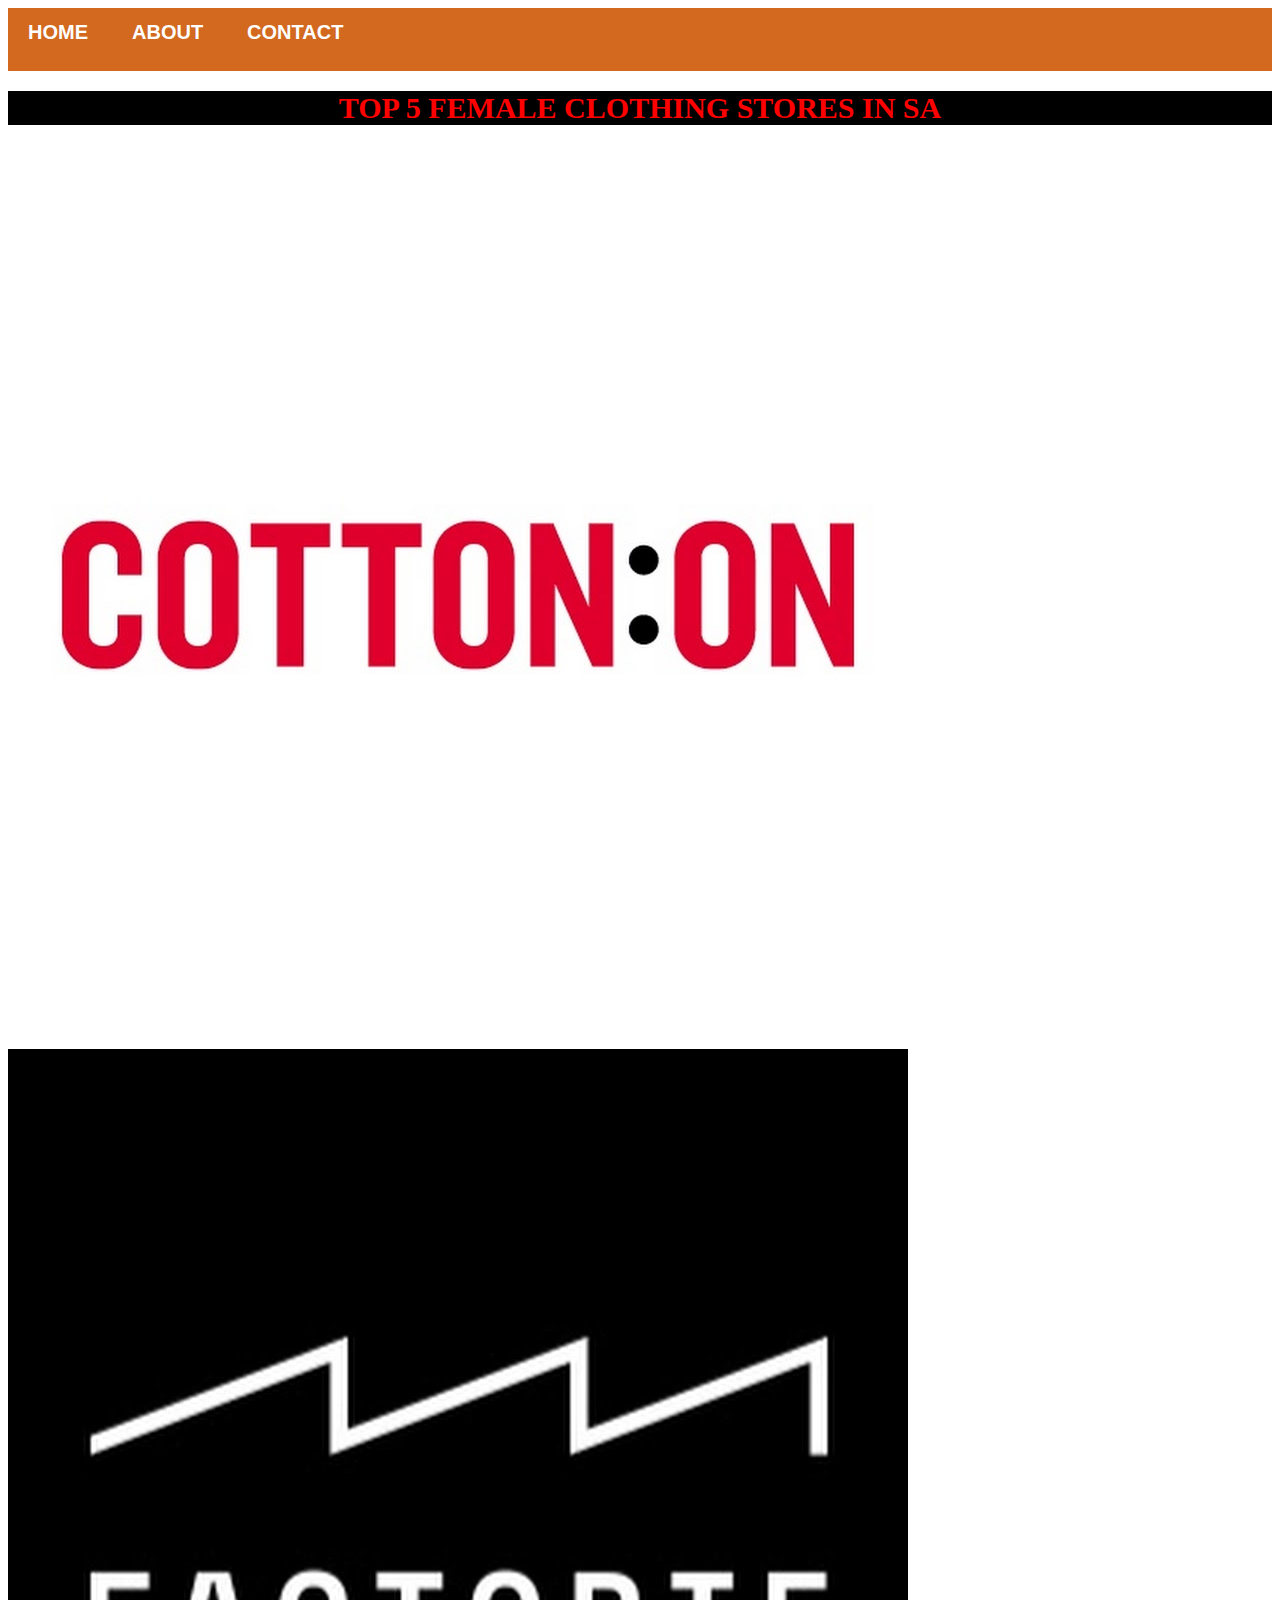
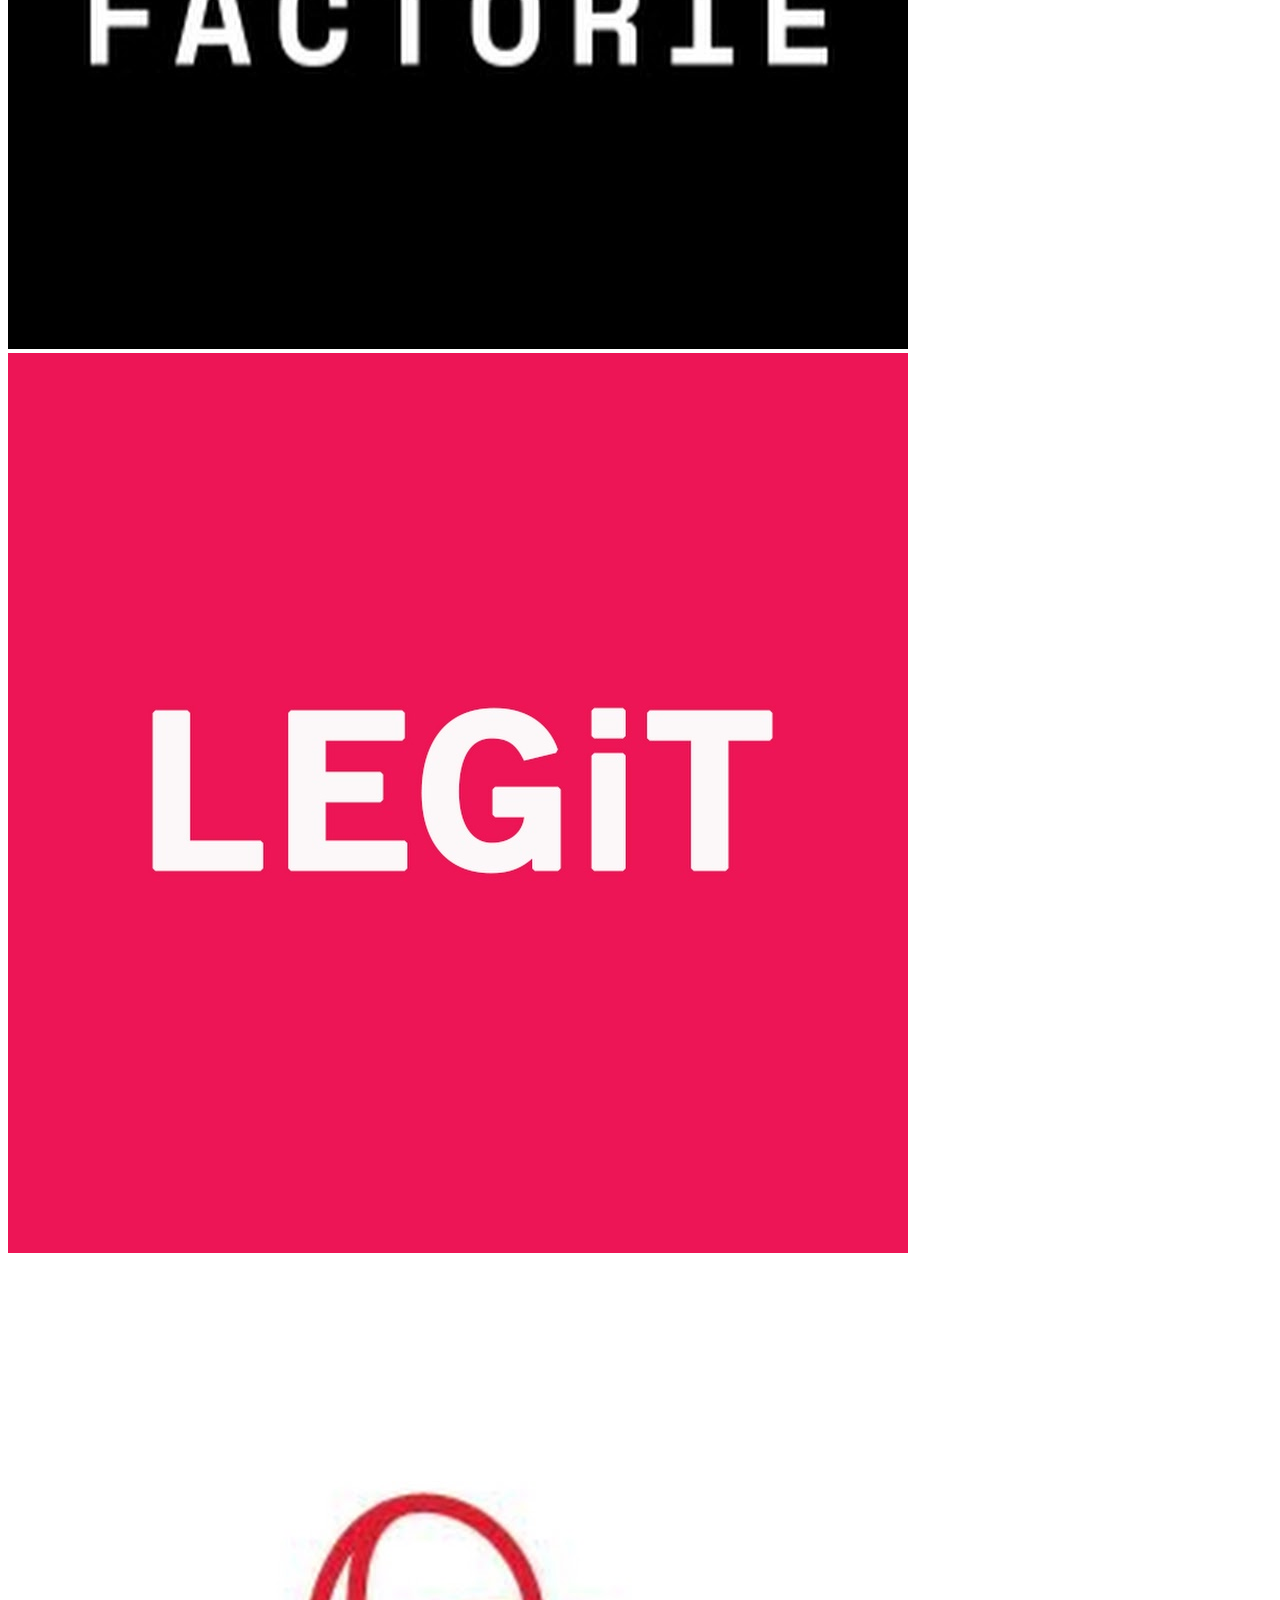
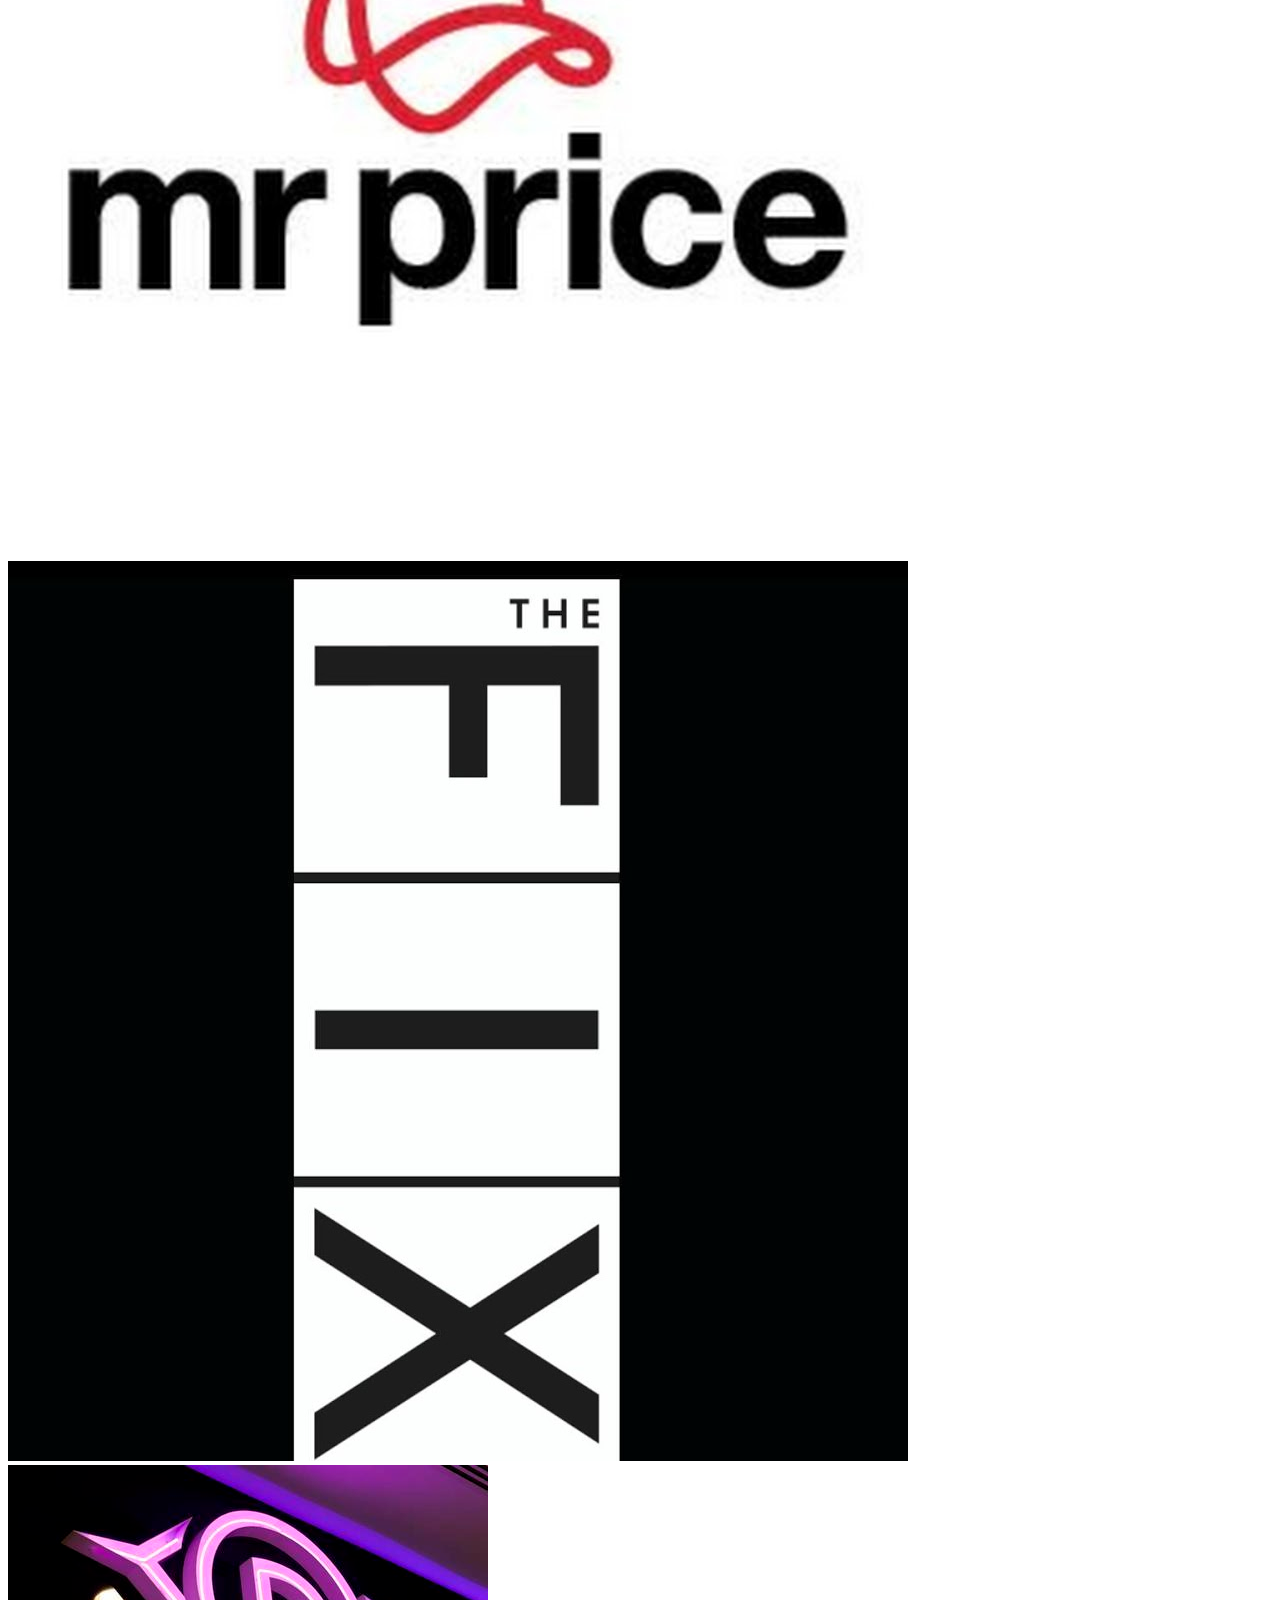
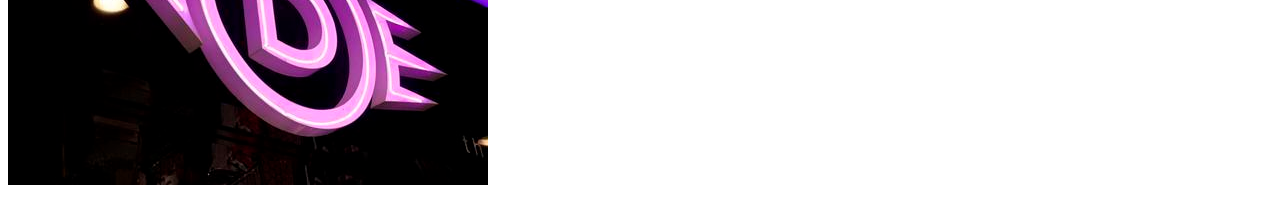
<file: index.html>
<!DOCTYPE html>
<html>
    <head>
        <link rel="stylesheet" href="style.css">
    </head>
    <body>
        <div id ="menu">
            <a href="#">HOME</a> 
            <a href="about.html">ABOUT</a> 
            <a href="contact.html">CONTACT</a>     
        </div>
           <h1>TOP 5 FEMALE CLOTHING STORES IN SA</h1>
           <div class ="gallary">
               <a href="cotton on.html"><img src="images/COTTON ON.jpg"></a>
               <a href="factorie.html"><img src="images/Factorie.jpg"></a>
               <a href="legit.html"><img src="images/legit.jpg"></a>
               <a href="mr price.html"><img src="images/mr.jpg"></a>
               <a href="the fix.html"><img src="images/THE FIX.jpg"></a>
               <a href="yde.html"><img src="images/YDE.jpg"></a>
           </div>
    </body>
</html>
</file>
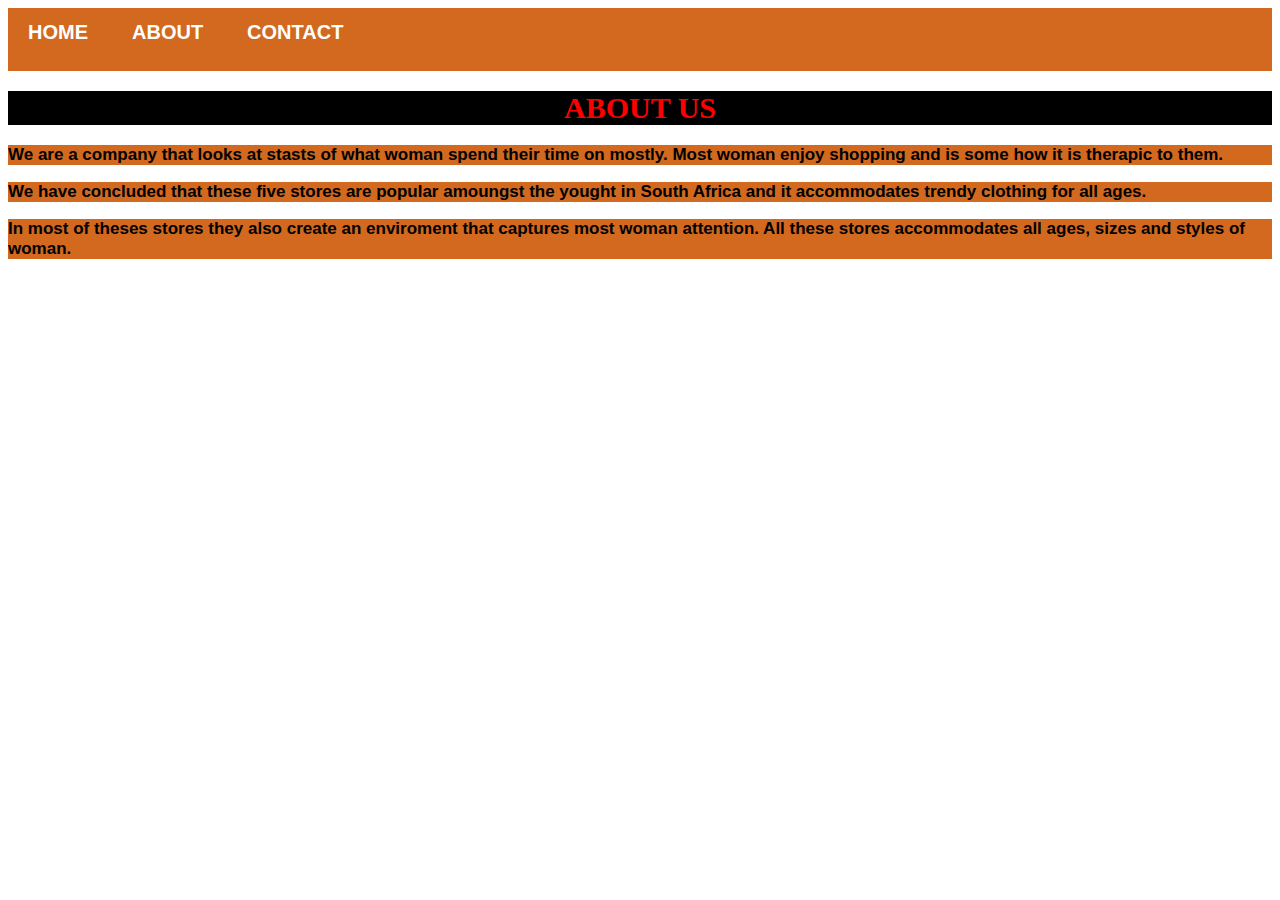
<file: about.html>
<!DOCTYPE html>
<html>
    <head>
        <link rel="stylesheet" href="style.css">
    </head>
    <body>
        <div id ="menu">
            <a href="index.html">HOME</a> 
            <a href="#">ABOUT</a> 
            <a href="contact.html">CONTACT</a>     
           </div>
           <h1>ABOUT US</h1>

        <p><b>We are a company that looks at stasts of what woman spend their time on mostly. Most woman enjoy shopping and is some how it is therapic to them.</b></p>
        <p><b>We have concluded that these five stores are popular amoungst the yought in South Africa and it accommodates trendy clothing for all ages.</b></p>
        <p><b>In most of theses stores they also create an enviroment that captures most woman attention. All these stores accommodates all ages, sizes and styles of woman.</b></p>
    </body>
</html>
</file>
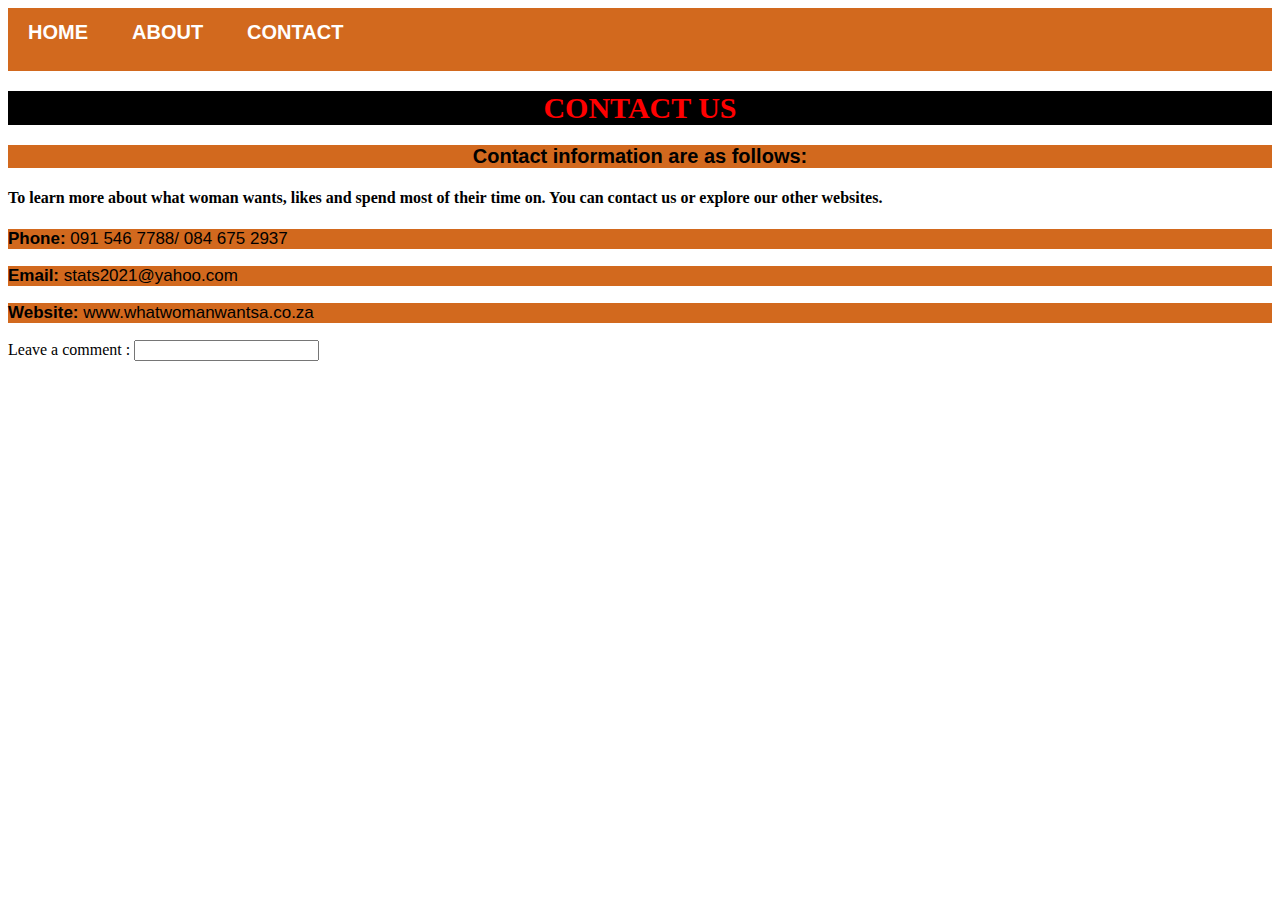
<file: contact.html>
<!DOCTYPE html>
<html>
    <head>
        <link rel="stylesheet" href="style.css">
    </head>
    <body>
        <div id ="menu">
            <a href="index.html">HOME</a> 
            <a href="about.html">ABOUT</a> 
            <a href="#">CONTACT</a>     
           </div>
           <h1>CONTACT US</h1>

           <h3>Contact information are as follows:</h3>
           <h4>To learn more about what woman wants, likes and spend most of their time on. You can contact us or explore our other websites.</h4>
           <p><b>Phone:</b> 091 546 7788/ 084 675 2937</p>
           <p><b>Email: </b>stats2021@yahoo.com</p>
           <p><b>Website: </b>www.whatwomanwantsa.co.za</p>
           <form>
            <label for="COMMENT">Leave a comment : </label><input type="text" id="Comment"/>
            <br/><br/>
        </body>
</html>
</file>
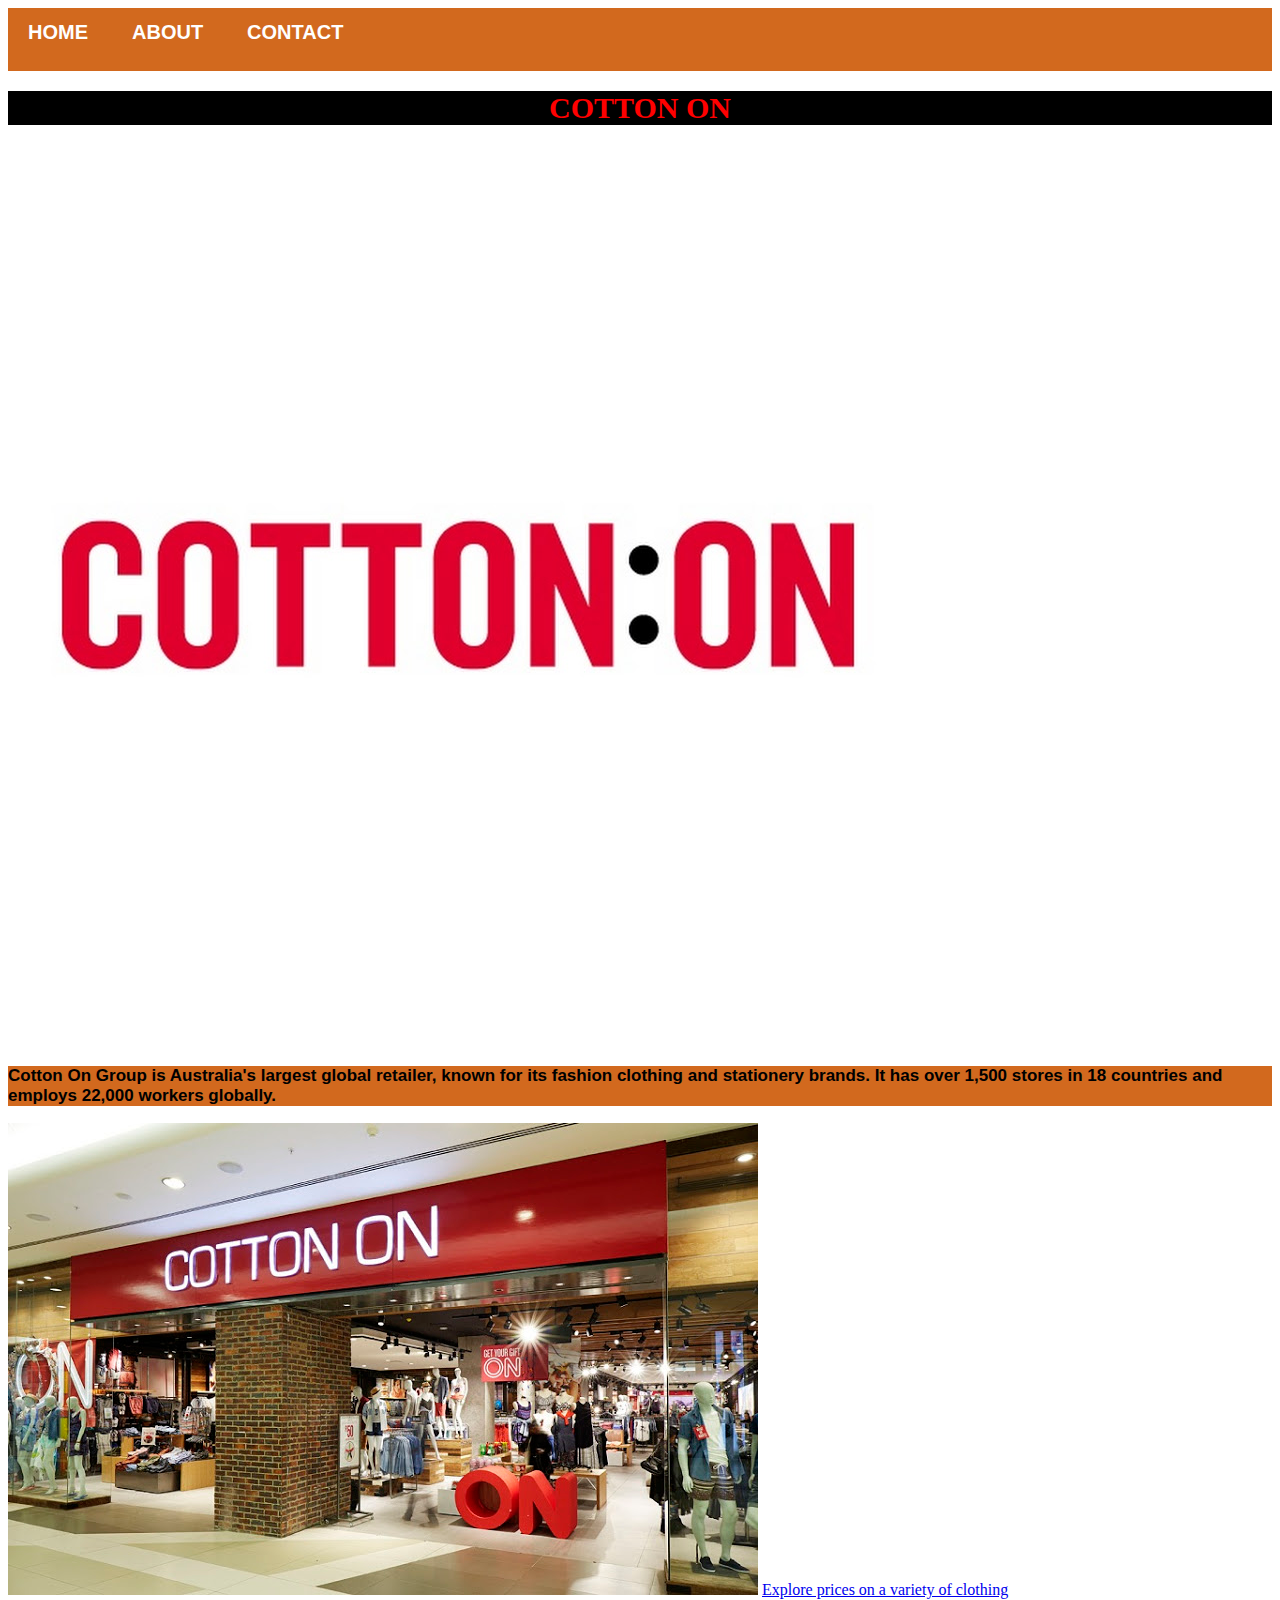
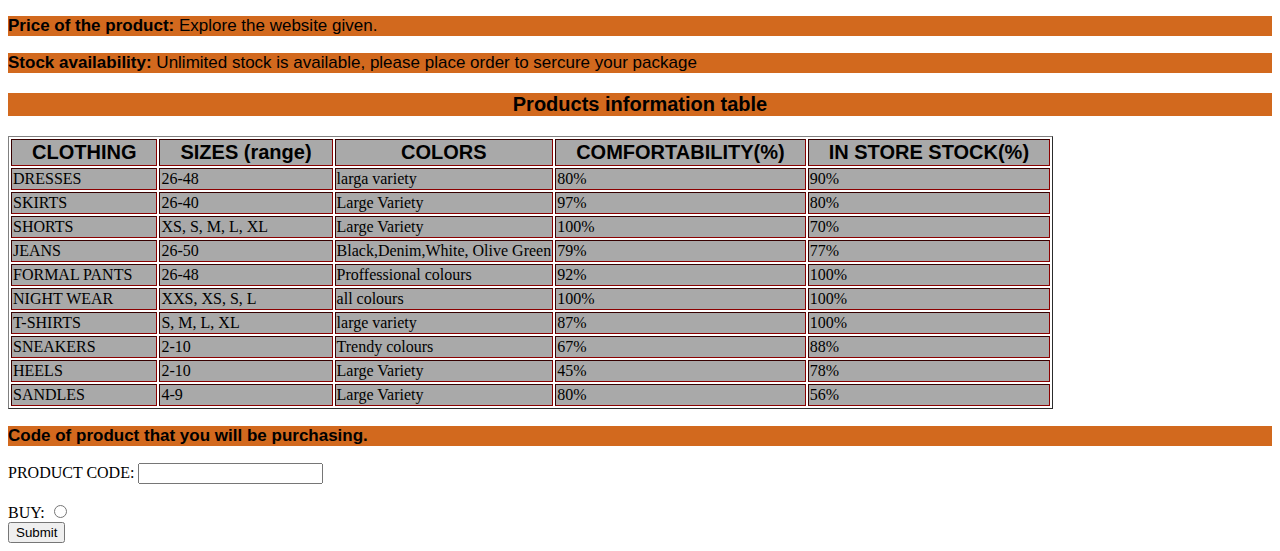
<file: cotton on.html>
<!DOCTYPE html>
<html>
    <head>
        <link rel="stylesheet" href="style.css">
    </head>
    <body>
        <div id ="menu">
            <a href="index.html">HOME</a> 
            <a href="about.html">ABOUT</a> 
            <a href="contact.html">CONTACT</a>     
           </div>
           <h1>COTTON ON</h1>
           <img src="images/COTTON ON.jpg">
           <p><b>Cotton On Group is Australia's largest global retailer, known for its fashion clothing and stationery brands. It has over 1,500 stores in 18 countries and employs 22,000 workers globally.</b></p>

           <img src="images/cotton on store.jpg">
           <a href="https://cottonon.com/ZA/?gclid=CjwKCAjw-qeFBhAsEiwA2G7Nl9P8S27lGVvnoYIvHJGiJVYOAaSfrqSfI-V14XYS7zTz1gz85U1LFxoCdCQQAvD_BwE">Explore prices on a variety of clothing</a>

           <p><b>Price of the product:</b> Explore the website given.</p>
           <p><b>Stock availability:</b> Unlimited stock is available, please place order to sercure your package</p>
           <h3>Products information table</h3>
           <table border="1">
            <tr>
                <th>CLOTHING</th>
                <th>SIZES (range)</th>
                <th>COLORS</th>
                <th>COMFORTABILITY(%)</th>
                <th>IN STORE STOCK(%)</th>
            </tr>
             
            <tr>
               <td>DRESSES</td>
               <td>26-48</td>
               <td>larga variety</td>
               <td>80%</td>
               <td>90%</td>
            </tr>
            <tr>
               <td>SKIRTS</td>
               <td>26-40</td>
               <td>Large Variety</td>
               <td>97%</td>
               <td>80%</td>
           </tr>
           <tr>
              <td>SHORTS</td>
              <td>XS, S, M, L, XL</td>
              <td>Large Variety</td>
              <td>100%</td>
              <td>70%</td>
           </tr>
           <tr>
           <td>JEANS</td>
              <td>26-50</td>
              <td>Black,Denim,White, Olive Green</td>
              <td>79%</td>
              <td>77%</td>
          </tr>
         <tr>
            <td>FORMAL PANTS</td>
            <td>26-48</td>
            <td>Proffessional colours</td>
            <td>92%</td>
            <td>100%</td>
         </tr>
         <tr>
            <td>NIGHT WEAR</td>
            <td>XXS, XS, S, L</td>
            <td>all colours</td>
            <td>100%</td>
            <td>100%</td>
         </tr>
        <tr>
            <td>T-SHIRTS</td>
             <td>S, M, L, XL</td>
             <td>large variety</td>
             <td>87%</td>
             <td>100%</td>
         </tr>
         <tr>
             <td>SNEAKERS</td>
             <td>2-10</td>
             <td>Trendy colours</td>
             <td>67%</td>
             <td>88%</td>
        </tr>
        <tr>
             <td>HEELS</td>
             <td>2-10</td>
             <td>Large Variety</td>
             <td>45%</td>
             <td>78%</td>
        </tr>
        <tr>
             <td>SANDLES</td>
             <td>4-9</td>
             <td>Large Variety</td>
             <td>80%</td>
             <td>56%</td>
        </tr>
    </table>
            <P><B>Code of product that you will be purchasing.</B></P>
        <form>
          <label for="PRODUCT CODE">PRODUCT CODE: </label><input type="text" id="PRODUCT CODE"/>
          <br/><br/>
          <label for="BUY">BUY: </label>
          <input type="radio"  id="BUY" name="BUY"/>
        </form>
        <form>
            <input type="submit" value="Submit" />
      </form>
    </body>
</html>
</file>
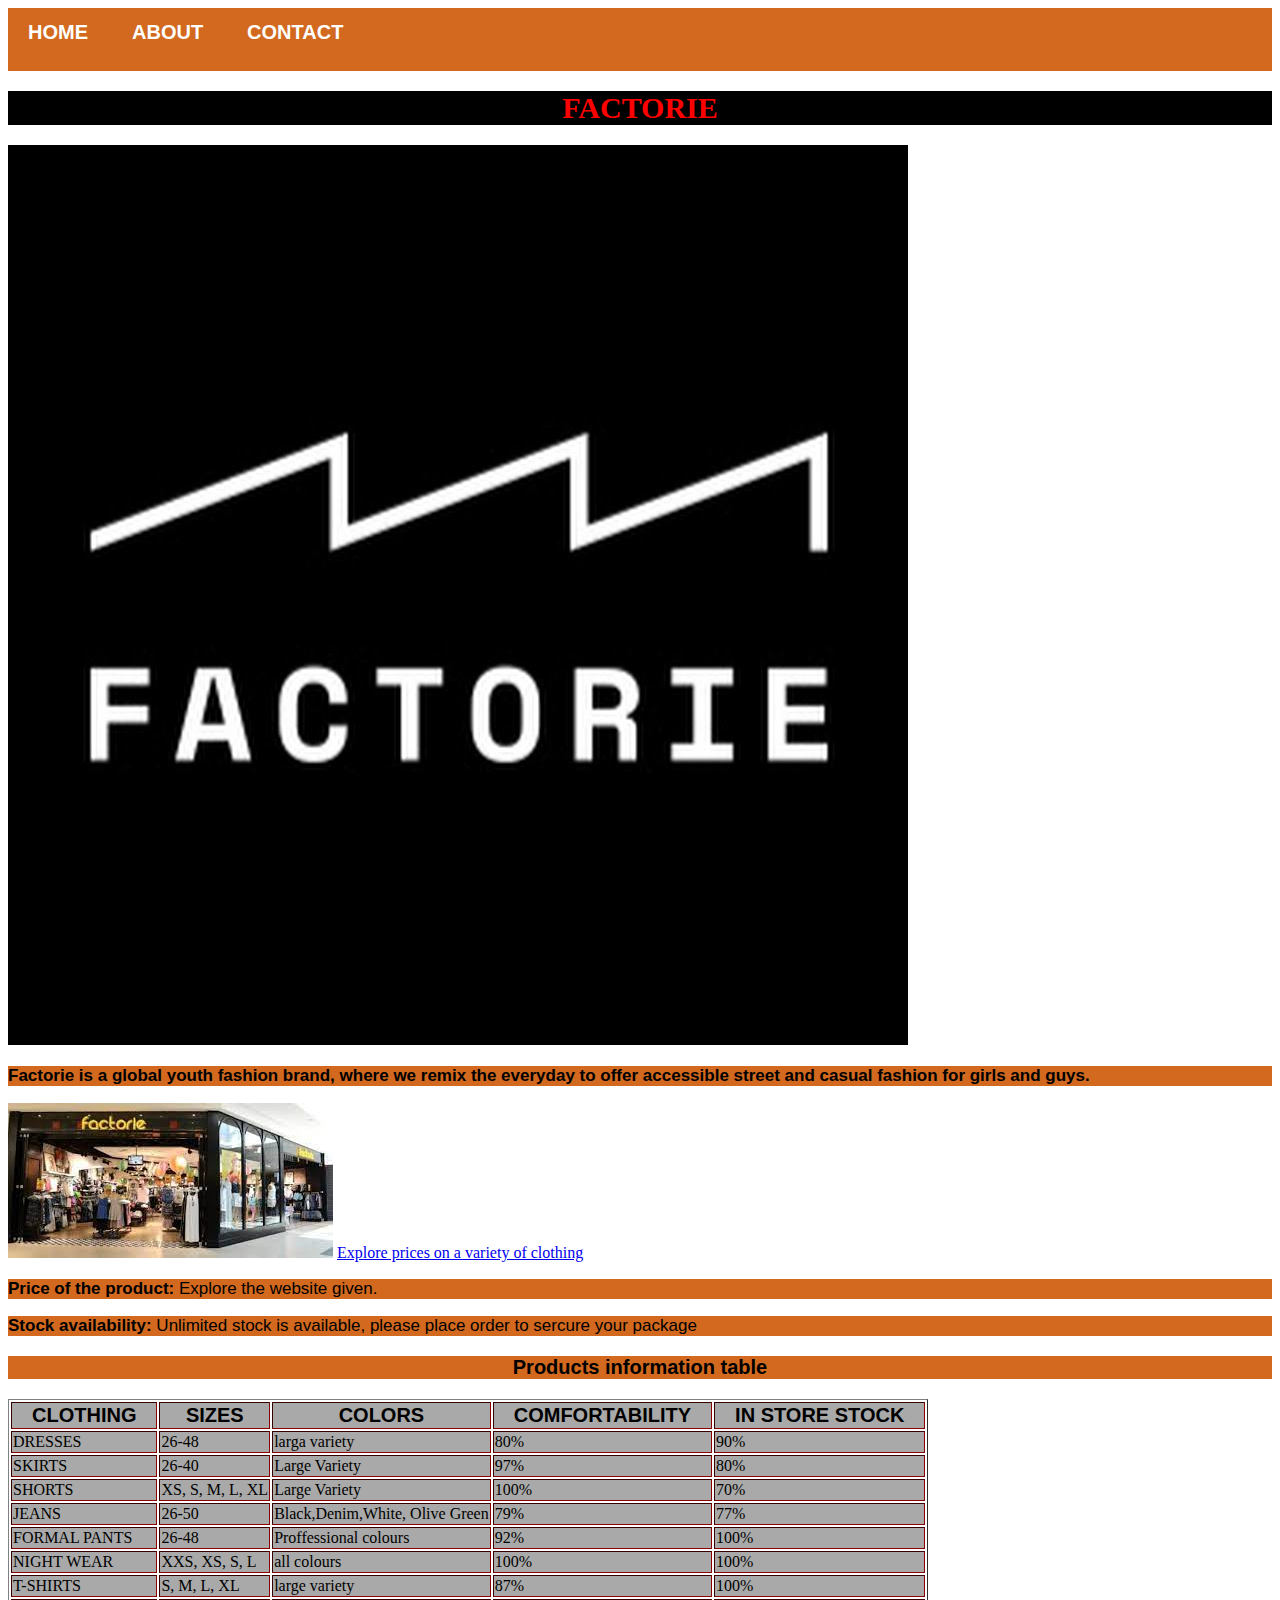
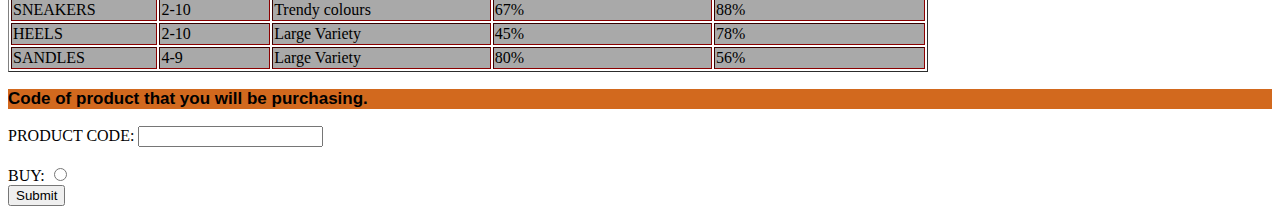
<file: factorie.html>
<!DOCTYPE html>
<html>
    <head>
        <link rel="stylesheet" href="style.css">
    </head>
    <body>
        <div id ="menu">
            <a href="index.html">HOME</a> 
            <a href="about.html">ABOUT</a> 
            <a href="contact.html">CONTACT</a>     
           </div>
           <H1>FACTORIE</H1>
           <img src="images/Factorie.jpg">
           <p><b>Factorie is a global youth fashion brand, where we remix the everyday to offer accessible street and casual fashion for girls and guys.</b></p>
           <img src="images/factorie store.jfif">
           <a href="https://cottonon.com/ZA/factorie/">Explore prices on a variety of clothing</a>

           <p><b>Price of the product:</b> Explore the website given.</p>
           <p><b>Stock availability:</b> Unlimited stock is available, please place order to sercure your package</p>
           <h3>Products information table</h3>
           <table border="1">
            <tr>
                <th>CLOTHING</th>
                <th>SIZES</th>
                <th>COLORS</th>
                <th>COMFORTABILITY</th>
                <th>IN STORE STOCK</th>
            </tr>
            <tr>
                <td>DRESSES</td>
                <td>26-48</td>
                <td>larga variety</td>
                <td>80%</td>
                <td>90%</td>
             </tr>
             <tr>
                <td>SKIRTS</td>
                <td>26-40</td>
                <td>Large Variety</td>
                <td>97%</td>
                <td>80%</td>
            </tr>
            <tr>
               <td>SHORTS</td>
               <td>XS, S, M, L, XL</td>
               <td>Large Variety</td>
               <td>100%</td>
               <td>70%</td>
            </tr>
            <tr>
            <td>JEANS</td>
               <td>26-50</td>
               <td>Black,Denim,White, Olive Green</td>
               <td>79%</td>
               <td>77%</td>
           </tr>
          <tr>
             <td>FORMAL PANTS</td>
             <td>26-48</td>
             <td>Proffessional colours</td>
             <td>92%</td>
             <td>100%</td>
          </tr>
          <tr>
             <td>NIGHT WEAR</td>
             <td>XXS, XS, S, L</td>
             <td>all colours</td>
             <td>100%</td>
             <td>100%</td>
          </tr>
         <tr>
             <td>T-SHIRTS</td>
              <td>S, M, L, XL</td>
              <td>large variety</td>
              <td>87%</td>
              <td>100%</td>
          </tr>
          <tr>
              <td>SNEAKERS</td>
              <td>2-10</td>
              <td>Trendy colours</td>
              <td>67%</td>
              <td>88%</td>
         </tr>
         <tr>
              <td>HEELS</td>
              <td>2-10</td>
              <td>Large Variety</td>
              <td>45%</td>
              <td>78%</td>
         </tr>
         <tr>
              <td>SANDLES</td>
              <td>4-9</td>
              <td>Large Variety</td>
              <td>80%</td>
              <td>56%</td>
         </tr>
       </table>
       <P><B>Code of product that you will be purchasing.</B></P>
       <form>
        <label for="PRODUCT CODE">PRODUCT CODE: </label><input type="text" id="PRODUCT CODE"/>
        <br/><br/>
        <label for="BUY">BUY: </label>
        <input type="radio"  id="BUY" name="BUY"/>
      </form>
      <form>
          <input type="submit" value="Submit" />
    </form>
    </body>
</html>
</file>
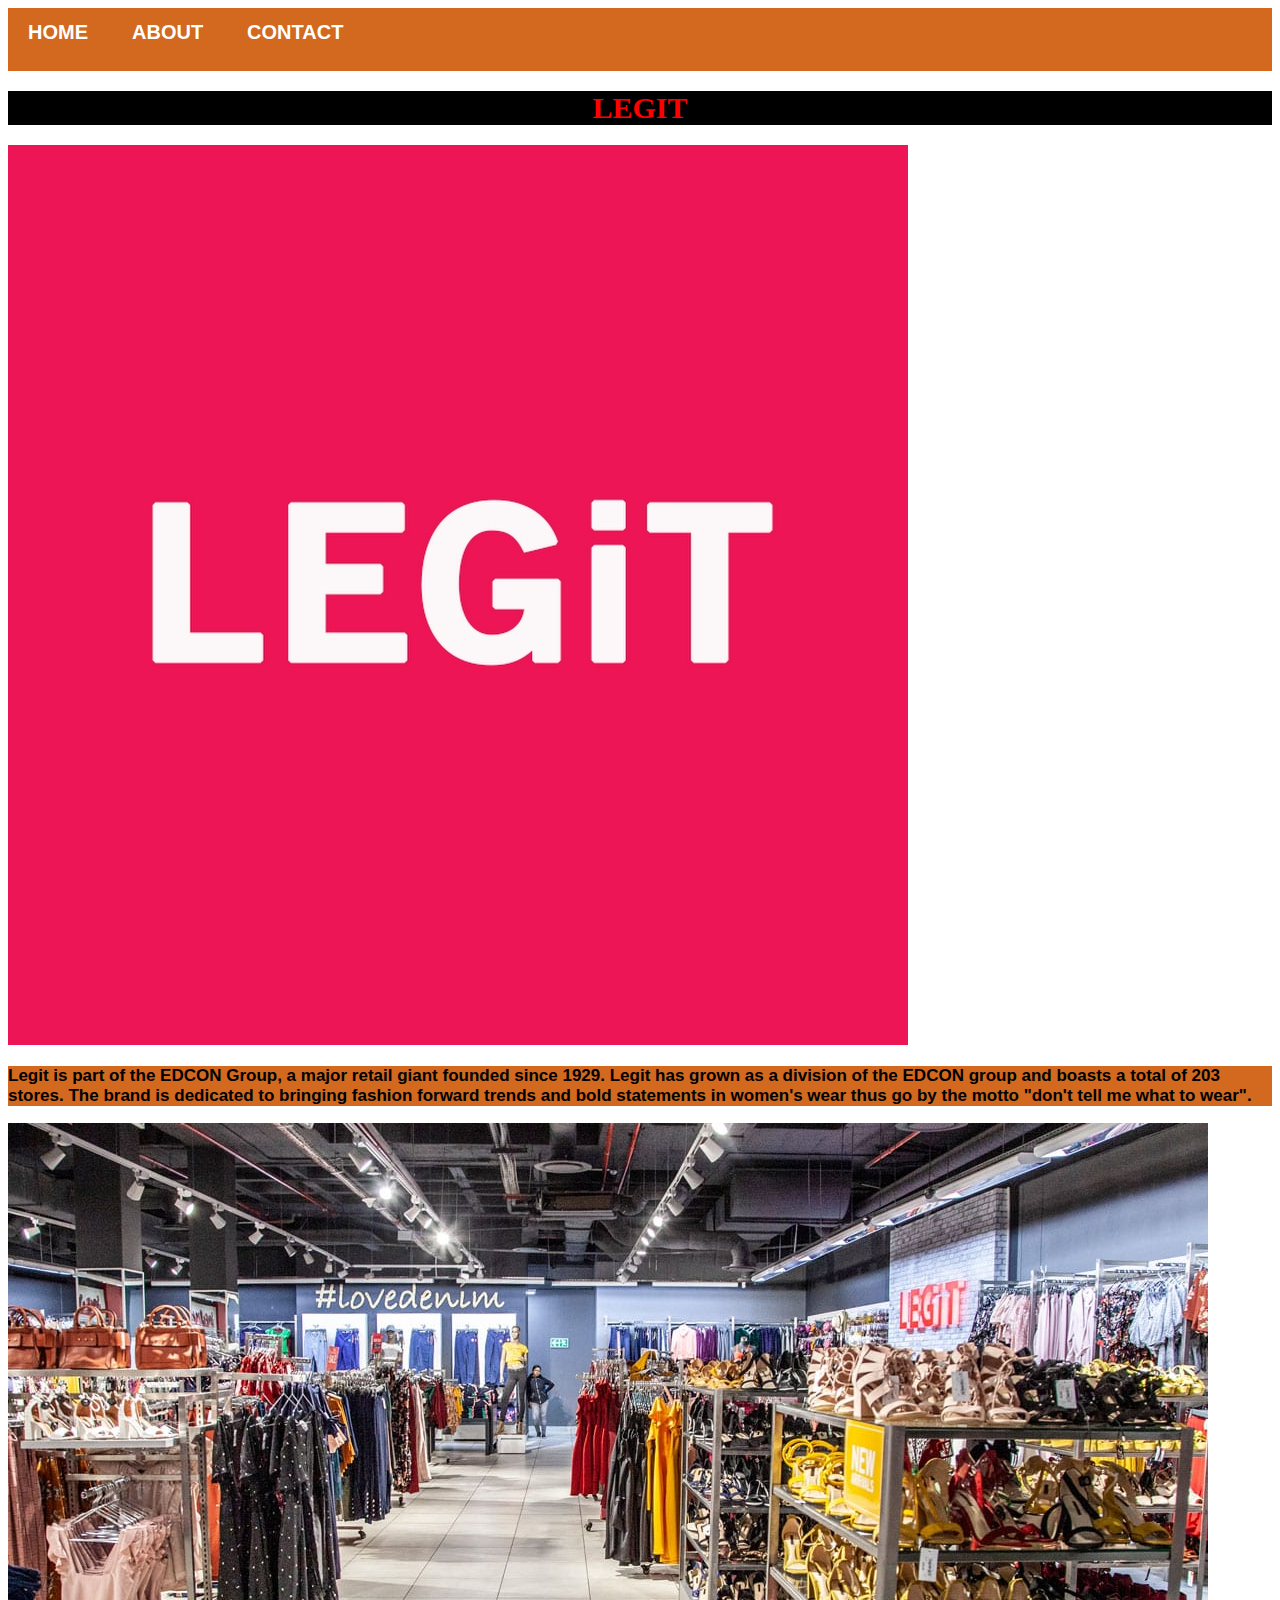
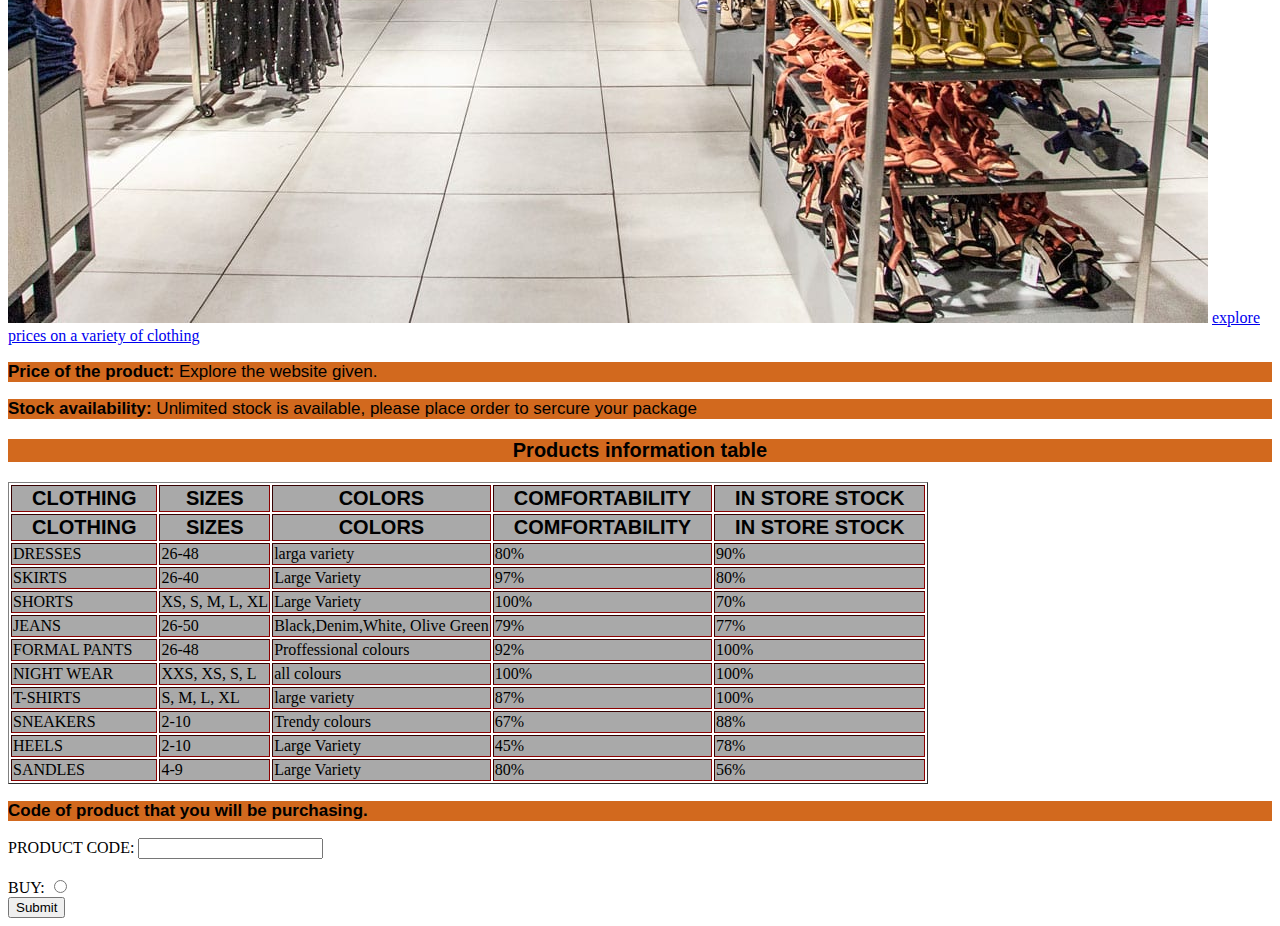
<file: legit.html>
<!DOCTYPE html>
<html>
    <head>
        <link rel="stylesheet" href="style.css">
    </head>
    <body>
        <div id ="menu">
            <a href="index.html">HOME</a> 
            <a href="about.html">ABOUT</a> 
            <a href="contact.html">CONTACT</a>     
           </div>
           <H1>LEGIT</H1>
           <img src="images/legit.jpg">
           <p><b>Legit is part of the EDCON Group, a major retail giant founded since 1929. Legit has grown as a division of the EDCON group and boasts a total of 203 stores. The brand is dedicated to bringing fashion forward trends and bold statements in women's wear thus go by the motto "don't tell me what to wear".</b></p>
           <img src="images/Legit store.jpg">
           <a href="https://www.tiendeo.co.za/sale-catalogue/legit">explore prices on a variety of clothing</a>

           <p><b>Price of the product:</b> Explore the website given.</p>
           <p><b>Stock availability:</b> Unlimited stock is available, please place order to sercure your package</p>
           <h3>Products information table</h3>
           <table border="1">
            <tr>
                <th>CLOTHING</th>
                <th>SIZES</th>
                <th>COLORS</th>
                <th>COMFORTABILITY</th>
                <th>IN STORE STOCK</th>
            <tr>
                <th>CLOTHING</th>
                <th>SIZES</th>
                <th>COLORS</th>
                <th>COMFORTABILITY</th>
                <th>IN STORE STOCK</th>
            </tr>
            <tr>
                <td>DRESSES</td>
                <td>26-48</td>
                <td>larga variety</td>
                <td>80%</td>
                <td>90%</td>
             </tr>
             <tr>
                <td>SKIRTS</td>
                <td>26-40</td>
                <td>Large Variety</td>
                <td>97%</td>
                <td>80%</td>
            </tr>
            <tr>
               <td>SHORTS</td>
               <td>XS, S, M, L, XL</td>
               <td>Large Variety</td>
               <td>100%</td>
               <td>70%</td>
            </tr>
            <tr>
            <td>JEANS</td>
               <td>26-50</td>
               <td>Black,Denim,White, Olive Green</td>
               <td>79%</td>
               <td>77%</td>
           </tr>
          <tr>
             <td>FORMAL PANTS</td>
             <td>26-48</td>
             <td>Proffessional colours</td>
             <td>92%</td>
             <td>100%</td>
          </tr>
          <tr>
             <td>NIGHT WEAR</td>
             <td>XXS, XS, S, L</td>
             <td>all colours</td>
             <td>100%</td>
             <td>100%</td>
          </tr>
         <tr>
             <td>T-SHIRTS</td>
              <td>S, M, L, XL</td>
              <td>large variety</td>
              <td>87%</td>
              <td>100%</td>
          </tr>
          <tr>
              <td>SNEAKERS</td>
              <td>2-10</td>
              <td>Trendy colours</td>
              <td>67%</td>
              <td>88%</td>
         </tr>
         <tr>
              <td>HEELS</td>
              <td>2-10</td>
              <td>Large Variety</td>
              <td>45%</td>
              <td>78%</td>
         </tr>
         <tr>
              <td>SANDLES</td>
              <td>4-9</td>
              <td>Large Variety</td>
              <td>80%</td>
              <td>56%</td>
         </tr>
       </table>
       <P><B>Code of product that you will be purchasing.</B></P>
       <form>
        <label for="PRODUCT CODE">PRODUCT CODE: </label><input type="text" id="PRODUCT CODE"/>
        <br/><br/>
        <label for="BUY">BUY: </label>
        <input type="radio"  id="BUY" name="BUY"/>
      </form>
      <form>
          <input type="submit" value="Submit" />
    </form>
    </body>
</html>
</file>
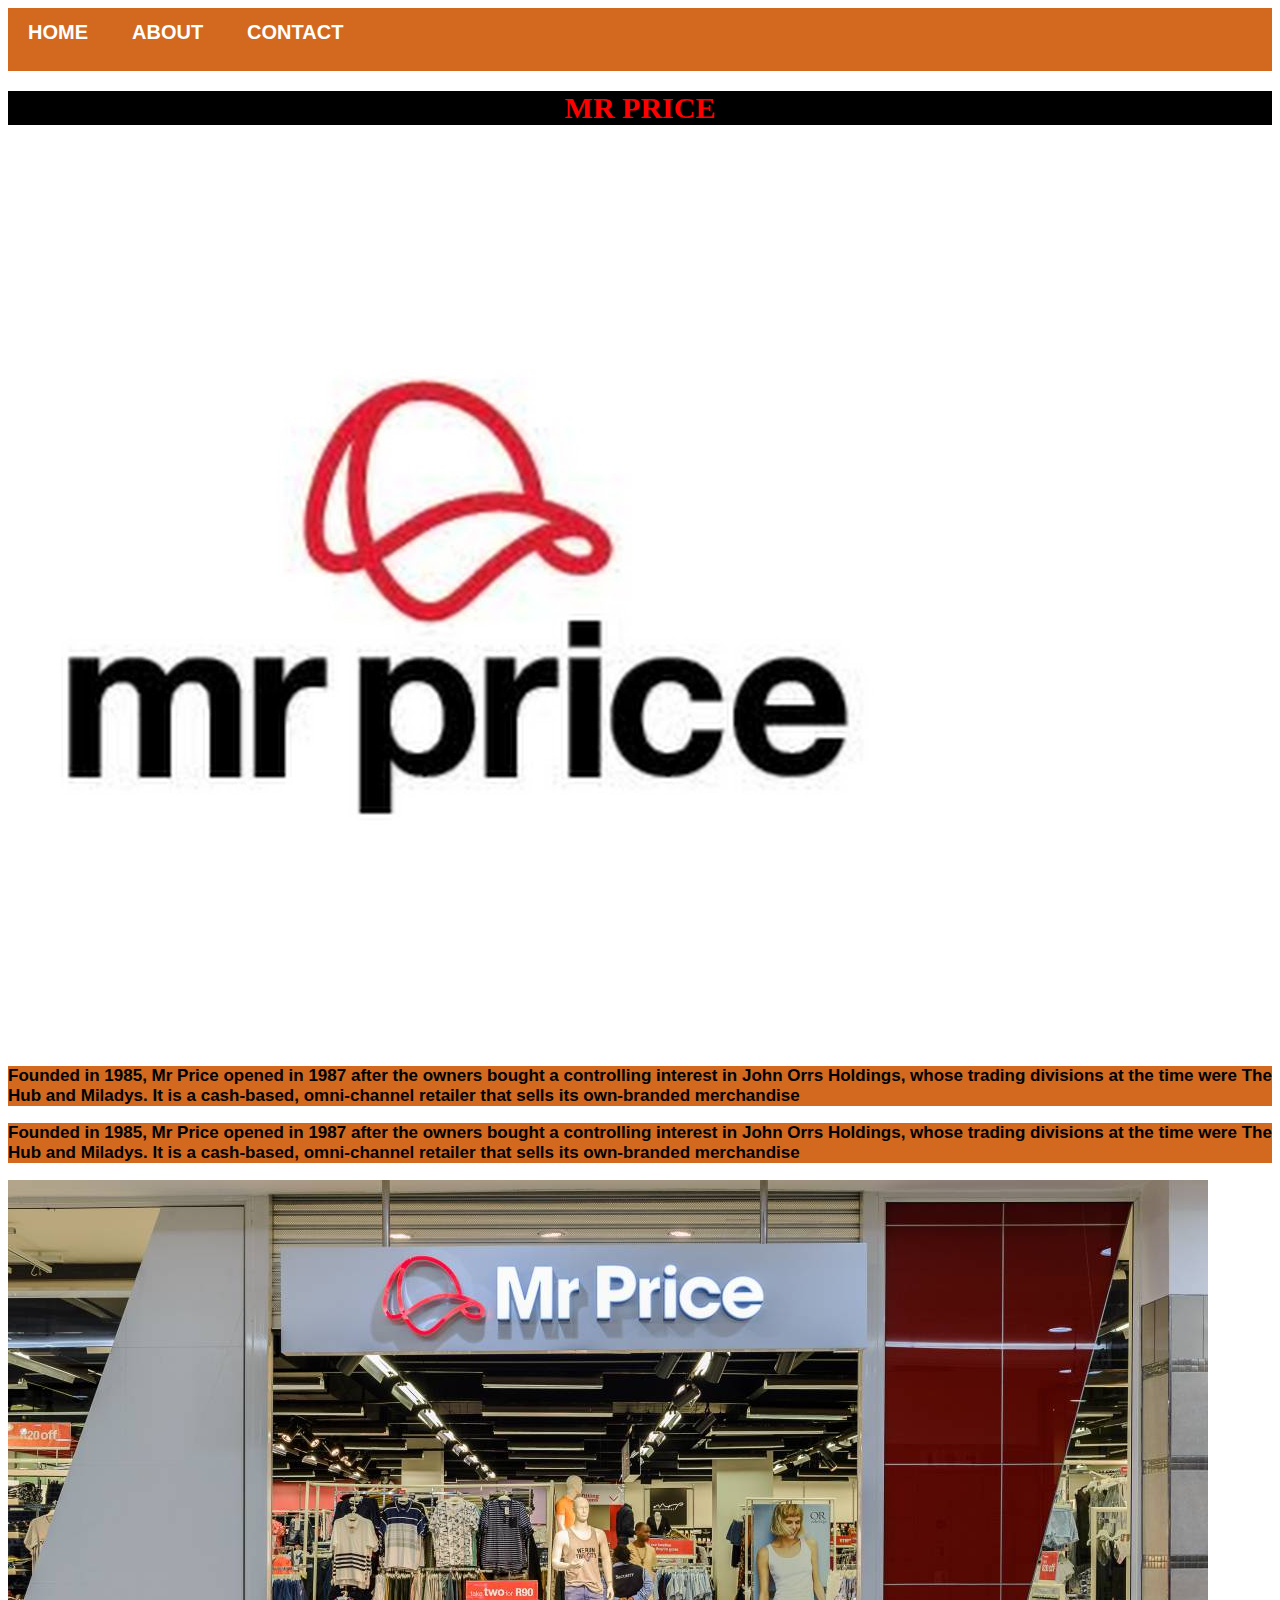
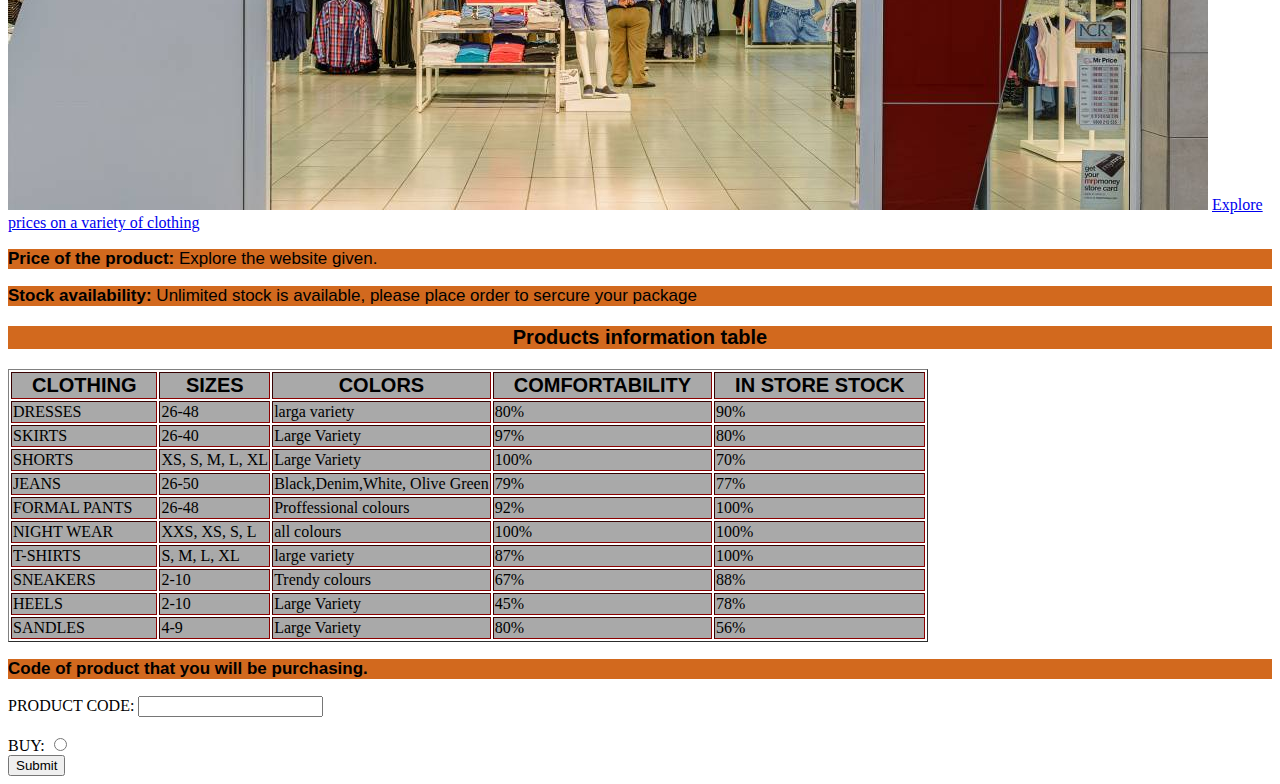
<file: mr price.html>
<!DOCTYPE html>
<html>
    <head>
        <link rel="stylesheet" href="style.css">
    </head>
    <body>
        <div id ="menu">
            <a href="index.html">HOME</a> 
            <a href="about.html">ABOUT</a> 
            <a href="contact.html">CONTACT</a>     
           </div>
           <H1>MR PRICE</H1>
           <img src="images/mr.jpg">
           <p><b>Founded in 1985, Mr Price opened in 1987 after the owners bought a controlling interest in John Orrs Holdings, whose trading divisions at the time were The Hub and Miladys. It is a cash-based, omni-channel retailer that sells its own-branded merchandise</b></p>
           <p><b>Founded in 1985, Mr Price opened in 1987 after the owners bought a controlling interest in John Orrs Holdings, whose trading divisions at the time were The Hub and Miladys. It is a cash-based, omni-channel retailer that sells its own-branded merchandise</b></p>
           <img src="images/mr price store.jpg">
           <a href="https://www.mrp.com/">Explore prices on a variety of clothing</a>

           <p><b>Price of the product:</b> Explore the website given.</p>
           <p><b>Stock availability:</b> Unlimited stock is available, please place order to sercure your package</p>
           <h3>Products information table</h3>
           <table border="1">
            <tr>
                <th>CLOTHING</th>
                <th>SIZES</th>
                <th>COLORS</th>
                <th>COMFORTABILITY</th>
                <th>IN STORE STOCK</th>
            </tr>
            <tr>
                <td>DRESSES</td>
                <td>26-48</td>
                <td>larga variety</td>
                <td>80%</td>
                <td>90%</td>
             </tr>
             <tr>
                <td>SKIRTS</td>
                <td>26-40</td>
                <td>Large Variety</td>
                <td>97%</td>
                <td>80%</td>
            </tr>
            <tr>
               <td>SHORTS</td>
               <td>XS, S, M, L, XL</td>
               <td>Large Variety</td>
               <td>100%</td>
               <td>70%</td>
            </tr>
            <tr>
            <td>JEANS</td>
               <td>26-50</td>
               <td>Black,Denim,White, Olive Green</td>
               <td>79%</td>
               <td>77%</td>
           </tr>
          <tr>
             <td>FORMAL PANTS</td>
             <td>26-48</td>
             <td>Proffessional colours</td>
             <td>92%</td>
             <td>100%</td>
          </tr>
          <tr>
             <td>NIGHT WEAR</td>
             <td>XXS, XS, S, L</td>
             <td>all colours</td>
             <td>100%</td>
             <td>100%</td>
          </tr>
         <tr>
             <td>T-SHIRTS</td>
              <td>S, M, L, XL</td>
              <td>large variety</td>
              <td>87%</td>
              <td>100%</td>
          </tr>
          <tr>
              <td>SNEAKERS</td>
              <td>2-10</td>
              <td>Trendy colours</td>
              <td>67%</td>
              <td>88%</td>
         </tr>
         <tr>
              <td>HEELS</td>
              <td>2-10</td>
              <td>Large Variety</td>
              <td>45%</td>
              <td>78%</td>
         </tr>
         <tr>
              <td>SANDLES</td>
              <td>4-9</td>
              <td>Large Variety</td>
              <td>80%</td>
              <td>56%</td>
         </tr>
       </table>
       <P><B>Code of product that you will be purchasing.</B></P>
       <form>
        <label for="PRODUCT CODE">PRODUCT CODE: </label><input type="text" id="PRODUCT CODE"/>
        <br/><br/>
        <label for="BUY">BUY: </label>
        <input type="radio"  id="BUY" name="BUY"/>
      </form>
      <form>
          <input type="submit" value="Submit" />
    </form>
    </body>
</html>
</file>
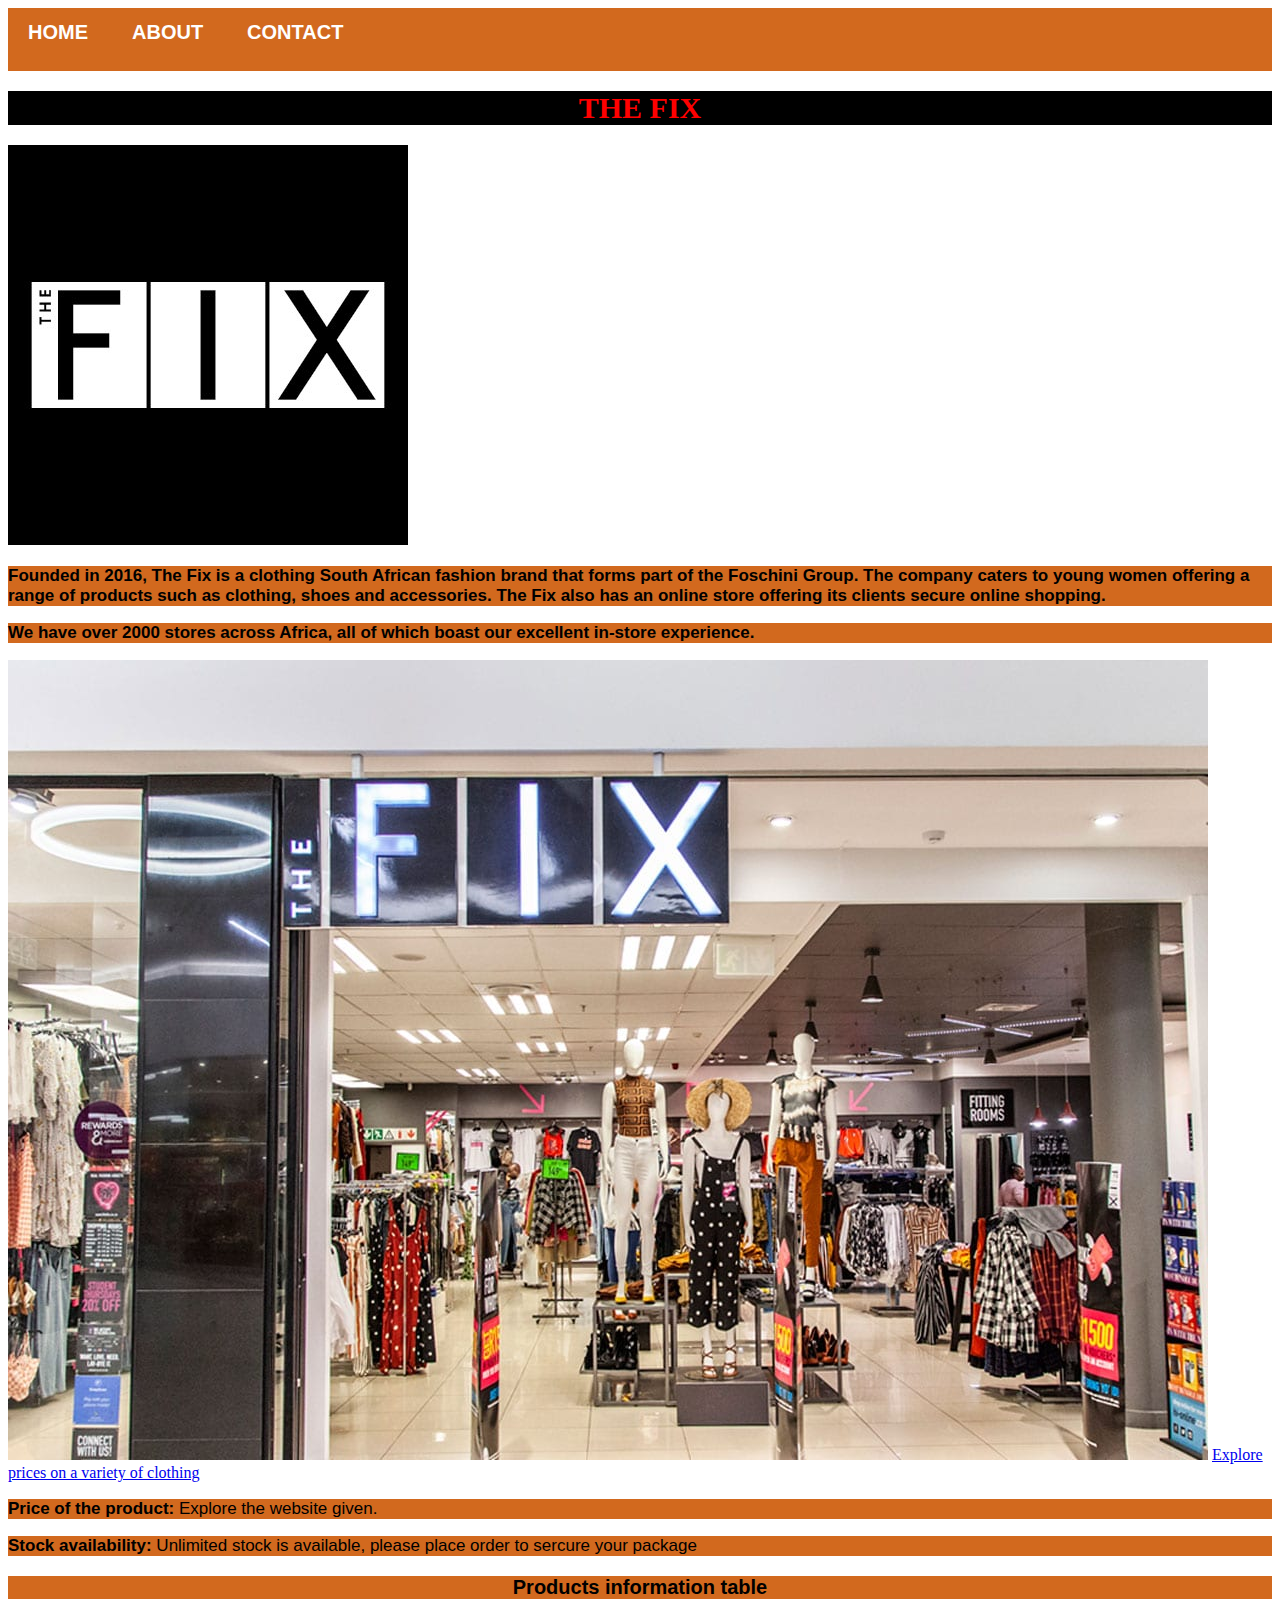
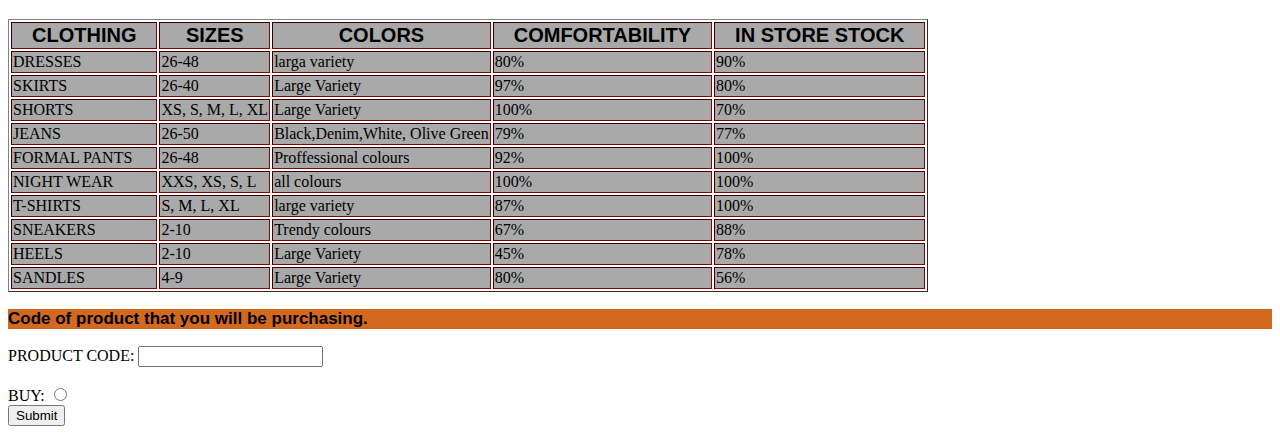
<file: the fix.html>
<!DOCTYPE html>
<html>
    <head>
        <link rel="stylesheet" href="style.css">
    </head>
    <body>
        <div id ="menu">
            <a href="index.html">HOME</a> 
            <a href="about.html">ABOUT</a> 
            <a href="contact.html">CONTACT</a>     
           </div>
           <H1>THE FIX</H1>
           <img src="images/kRMSgUrn_400x400.jpg">
           <p><b>Founded in 2016, The Fix is a clothing South African fashion brand that forms part of the Foschini Group. The company caters to young women offering a range of products such as clothing, shoes and accessories. The Fix also has an online store offering its clients secure online shopping.</b></p>
           <p><b>We have over 2000 stores across Africa, all of which boast our excellent in-store experience.</b></p>
           <img src="images/The-Fix store.jpg">
           <a href="https://www.thefix.co.za/home;jsessionid=TzVhRGcll_dFVLLcjDiGIImvwE4aAVPztb5c-2oA.tfg-prd-com-188">Explore prices on a variety of clothing</a>

           <p><b>Price of the product:</b> Explore the website given.</p>
           <p><b>Stock availability:</b> Unlimited stock is available, please place order to sercure your package</p>
           <h3>Products information table</h3>
           <table border="1">
            <tr>
                <th>CLOTHING</th>
                <th>SIZES</th>
                <th>COLORS</th>
                <th>COMFORTABILITY</th>
                <th>IN STORE STOCK</th>
            </tr>
            <tr>
                <td>DRESSES</td>
                <td>26-48</td>
                <td>larga variety</td>
                <td>80%</td>
                <td>90%</td>
             </tr>
             <tr>
                <td>SKIRTS</td>
                <td>26-40</td>
                <td>Large Variety</td>
                <td>97%</td>
                <td>80%</td>
            </tr>
            <tr>
               <td>SHORTS</td>
               <td>XS, S, M, L, XL</td>
               <td>Large Variety</td>
               <td>100%</td>
               <td>70%</td>
            </tr>
            <tr>
            <td>JEANS</td>
               <td>26-50</td>
               <td>Black,Denim,White, Olive Green</td>
               <td>79%</td>
               <td>77%</td>
           </tr>
          <tr>
             <td>FORMAL PANTS</td>
             <td>26-48</td>
             <td>Proffessional colours</td>
             <td>92%</td>
             <td>100%</td>
          </tr>
          <tr>
             <td>NIGHT WEAR</td>
             <td>XXS, XS, S, L</td>
             <td>all colours</td>
             <td>100%</td>
             <td>100%</td>
          </tr>
         <tr>
             <td>T-SHIRTS</td>
              <td>S, M, L, XL</td>
              <td>large variety</td>
              <td>87%</td>
              <td>100%</td>
          </tr>
          <tr>
              <td>SNEAKERS</td>
              <td>2-10</td>
              <td>Trendy colours</td>
              <td>67%</td>
              <td>88%</td>
         </tr>
         <tr>
              <td>HEELS</td>
              <td>2-10</td>
              <td>Large Variety</td>
              <td>45%</td>
              <td>78%</td>
         </tr>
         <tr>
              <td>SANDLES</td>
              <td>4-9</td>
              <td>Large Variety</td>
              <td>80%</td>
              <td>56%</td>
         </tr>
           </table>
           <P><B>Code of product that you will be purchasing.</B></P>
           <form>
            <label for="PRODUCT CODE">PRODUCT CODE: </label><input type="text" id="PRODUCT CODE"/>
            <br/><br/>
            <label for="BUY">BUY: </label>
            <input type="radio"  id="BUY" name="BUY"/>
          </form>
          <form>
              <input type="submit" value="Submit" />
        </form>
    </body>
</html>
</file>
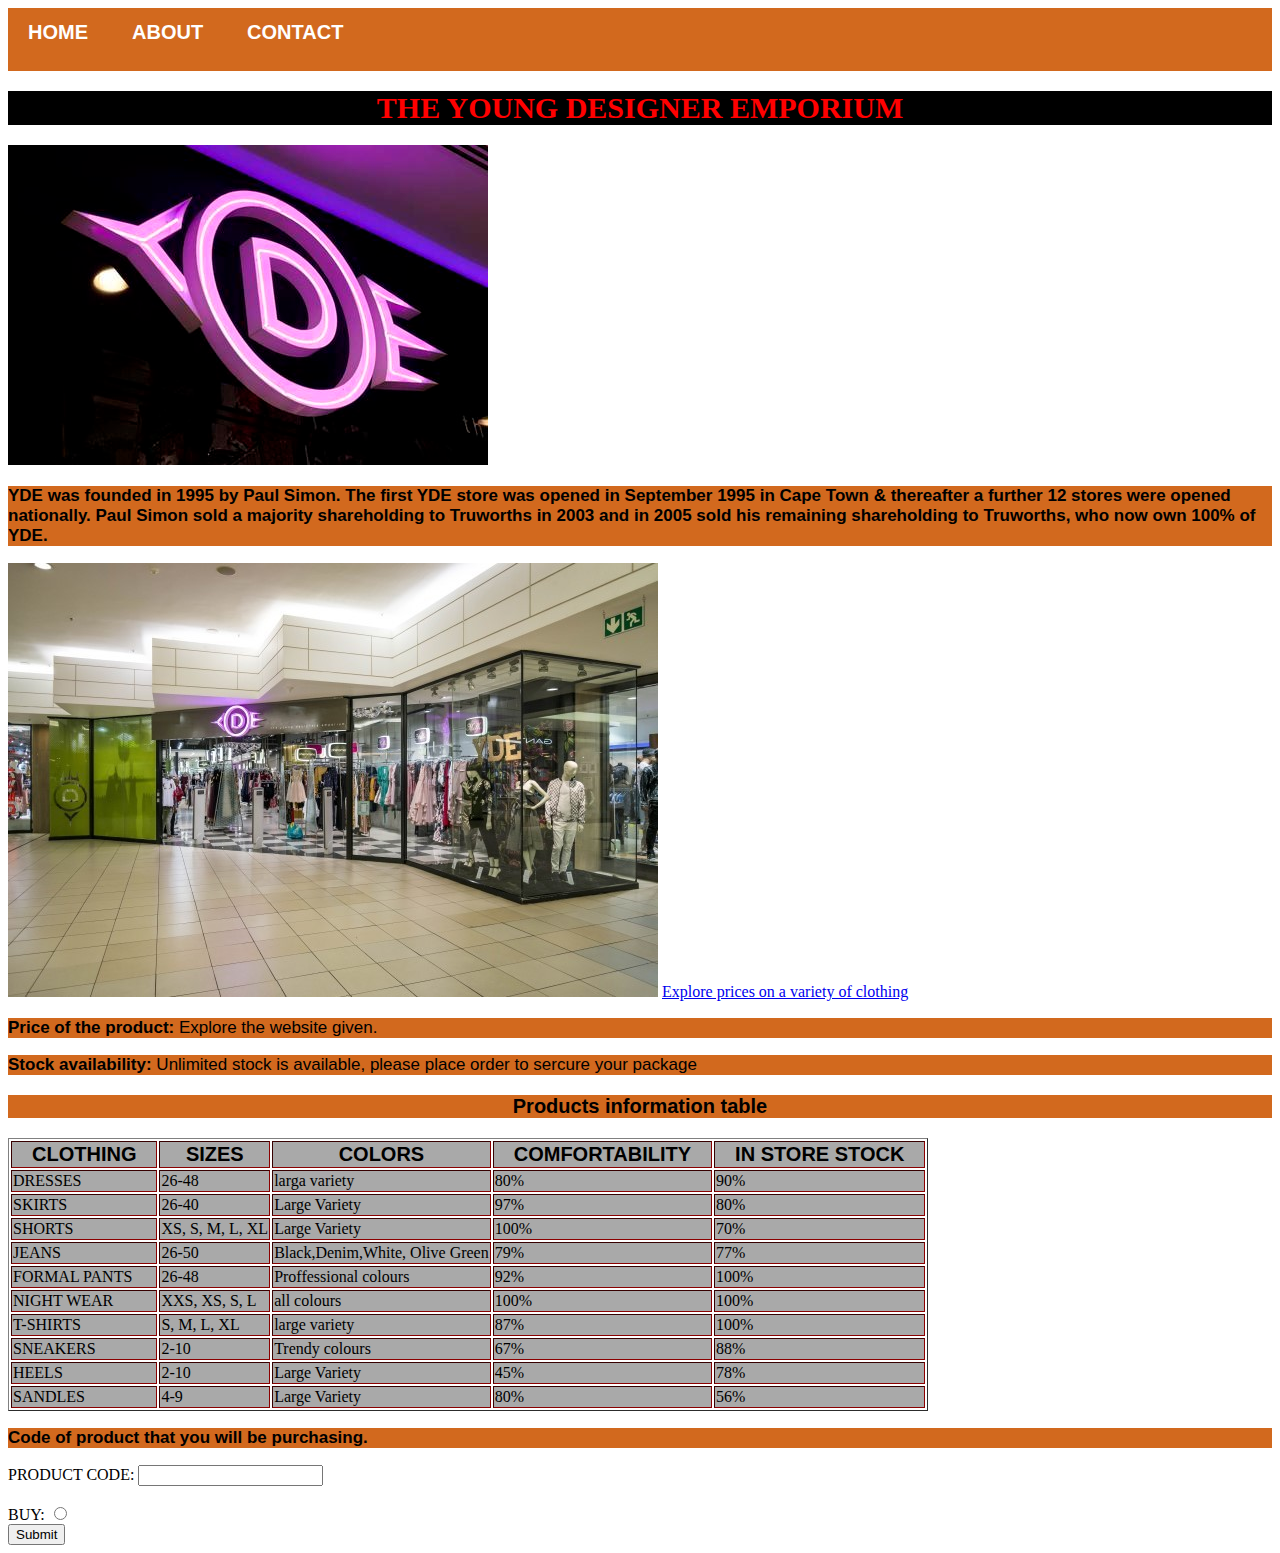
<file: yde.html>
<!DOCTYPE html>
<html>
    <head>
        <link rel="stylesheet" href="style.css">
    </head>
    <body>
        <div id ="menu">
            <a href="index.html">HOME</a> 
            <a href="about.html">ABOUT</a> 
            <a href="contact.html">CONTACT</a>     
        </div>
           <H1>THE YOUNG DESIGNER EMPORIUM</H1>
           <img src="images/YDE.jpg">
           <p><b>YDE was founded in 1995 by Paul Simon. The first YDE store was opened in September 1995 in Cape Town & thereafter a further 12 stores were opened nationally. Paul Simon sold a majority shareholding to Truworths in 2003 and in 2005 sold his remaining shareholding to Truworths, who now own 100% of YDE.</b></p>
           <img src="images/yde store.jpg">
           <a href="https://www.yde.co.za/women">Explore prices on a variety of clothing</a>
           
           <p><b>Price of the product:</b> Explore the website given.</p>
           <p><b>Stock availability:</b> Unlimited stock is available, please place order to sercure your package</p>
           <h3>Products information table</h3>
           <table border="1">
            <tr>
                <th>CLOTHING</th>
                <th>SIZES</th>
                <th>COLORS</th>
                <th>COMFORTABILITY</th>
                <th>IN STORE STOCK</th>
            </tr>
            <tr>
                <td>DRESSES</td>
                <td>26-48</td>
                <td>larga variety</td>
                <td>80%</td>
                <td>90%</td>
             </tr>
             <tr>
                <td>SKIRTS</td>
                <td>26-40</td>
                <td>Large Variety</td>
                <td>97%</td>
                <td>80%</td>
            </tr>
            <tr>
               <td>SHORTS</td>
               <td>XS, S, M, L, XL</td>
               <td>Large Variety</td>
               <td>100%</td>
               <td>70%</td>
            </tr>
            <tr>
            <td>JEANS</td>
               <td>26-50</td>
               <td>Black,Denim,White, Olive Green</td>
               <td>79%</td>
               <td>77%</td>
           </tr>
          <tr>
             <td>FORMAL PANTS</td>
             <td>26-48</td>
             <td>Proffessional colours</td>
             <td>92%</td>
             <td>100%</td>
          </tr>
          <tr>
             <td>NIGHT WEAR</td>
             <td>XXS, XS, S, L</td>
             <td>all colours</td>
             <td>100%</td>
             <td>100%</td>
          </tr>
         <tr>
             <td>T-SHIRTS</td>
              <td>S, M, L, XL</td>
              <td>large variety</td>
              <td>87%</td>
              <td>100%</td>
          </tr>
          <tr>
              <td>SNEAKERS</td>
              <td>2-10</td>
              <td>Trendy colours</td>
              <td>67%</td>
              <td>88%</td>
         </tr>
         <tr>
              <td>HEELS</td>
              <td>2-10</td>
              <td>Large Variety</td>
              <td>45%</td>
              <td>78%</td>
         </tr>
         <tr>
              <td>SANDLES</td>
              <td>4-9</td>
              <td>Large Variety</td>
              <td>80%</td>
              <td>56%</td>
         </tr>
       </table>
       <P><B>Code of product that you will be purchasing.</B></P>
       <form>
        <label for="PRODUCT CODE">PRODUCT CODE: </label><input type="text" id="PRODUCT CODE"/>
        <br/><br/>
        <label for="BUY">BUY: </label>
        <input type="radio"  id="BUY" name="BUY"/>
      </form>
      <form>
          <input type="submit" value="Submit" />
    </form>
    </body>       
</html>
</file>
<file: style.css>
h1{
    color: red;
    font-weight:900;
    background-color: black;
    background-size: contain;
    text-align: center;
}
#menu{
    width: 100%;
    height: 50px;
    background-color:chocolate;
    padding-top: 13px;
}

#menu a{
    color: white;
    font-family:Helvetica, sans-serif;
    font-size: 20px;
    font-weight: 600;
    text-decoration: none;

    padding-left: 20px ;
    padding-right: 20px;
}
#menu :hover{
    color:red;
}
h1{
    color:red;
    background-color: black;
    text-align: center;
    font-size: 30px;
}
p{
    background-color: chocolate;
    font-family: Arial, Helvetica, sans-serif;
    font-size: 17px;
}
h3{
    font-weight: 800;
    font-family:Helvetica, sans-serif;
    font-size: 20px;
    font-weight: 600;
    background-color: chocolate;
    text-align: center;

    padding-left: 20px ;
    padding-right: 20px;  
}
th {
    font-weight: 800;
    font-family:Helvetica, sans-serif;
    font-size: 20px;
    font-weight: 600;

    padding-left: 20px ;
    padding-right: 20px;  
}
tr{
    background-color: darkgray;
    border-width: thick;
    border-color: darkred;
    border-radius: inherit;
    table-layout: initial;

}
</file>
